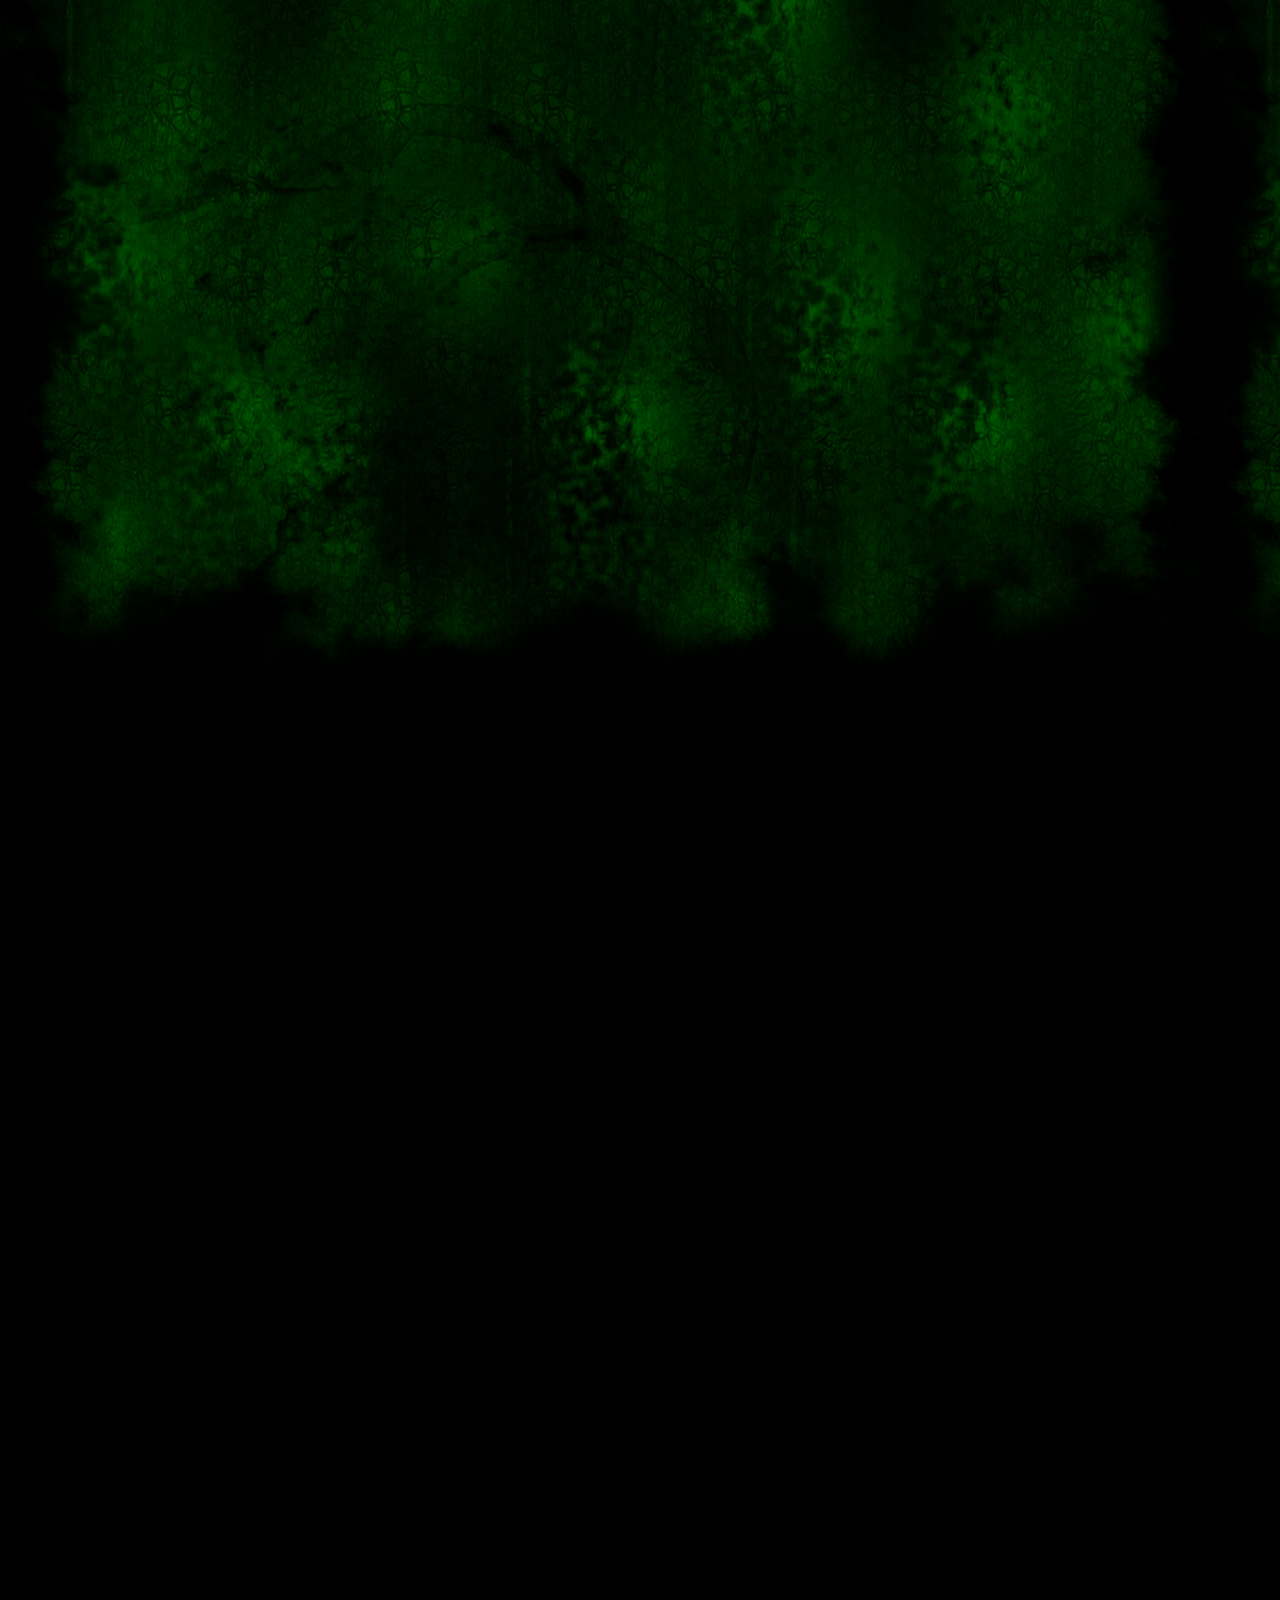
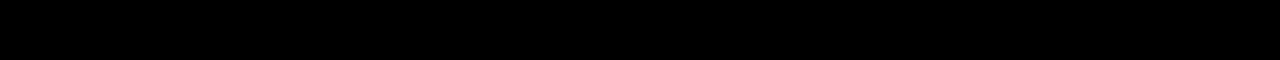
<file: index.html>
<!DOCTYPE html>

<html>
<head>
    <title>Tom Feeney | UI/UX Designer in the Bay Area</title>
    
    <!-- favicon here -->
    <link rel="shorcut icon" href="img/favIcon.ico">
    <!-- CSS here -->
    <link rel="stylesheet" href="css/styles.css" type="text/css">
</head>

<body>
    <!-- <div class="css-media">@media: </div> -->
    <div id="container">
    
    <div class="iguanaman fade-in one">
    <!-- Logo -->
        <div class="imgProfile">
          <div class="tom"><img src="img/logo_iguanaman.png"></div>
        </div>

        <nav class="social">
            <a href="http://twitter.com/tommyfeeney" class="nav twitter" target="_blank"> <span class="icon">Twitter</span> <span class="icon roll"></span> </a>
            <a href="http://www.facebook.com/stonestout" class="nav facebook" target="_blank"> <span class="icon">Facebook</span> <span class="icon roll"></span> </a>
            <a href="http://www.linkedin.com/in/tommyfeeney" class="nav linkedin" target="_blank"> <span class="icon">Linkedin</span> <span class="icon roll"></span> </a>
        </nav>
        
    </div>

    <a class="awards fade-in three" href="customerrors/404.html">Now with new &amp; improved 404 pages!</a>
    
    <div class="portfolio fade-in two">
        <!-- <img src="img/port_txt.png"> -->
        
        <article>
            <a href="portfolio/paypal.html">
                <header>
                    <div class="details">   
                        <h1>PayPal <span class="white-ish"><small>digital wallet</small></span></h1>
                            <p>UI/UX</p>
                    </div>
                </header>
                        <span class="bw-wrap"><img class="bw" alt="PayPal" src="img/portfolio/paypal_bw.png"></span>
                        <span class="clr-wrap"><img class="clr" alt="PayPal" src="img/portfolio/paypal.png"></span>
            </a>
        </article>

        <article>
            <a href="portfolio/xcommerce.html">
                <header>
                    <div class="details">   
                        <h1>X.com<span class="white-ish">merce</span></h1>
                            <p>UI/UX</p>
                    </div>
                </header>
                        <span class="bw-wrap"><img class="bw" alt="X.commerce" src="img/portfolio/xcommerce_bw.png"></span>
                        <span class="clr-wrap"><img class="clr" alt="X.commerce" src="img/portfolio/xcommerce.png"></span>
            </a>
        </article>

        <article>
            <a href="portfolio/avid.html">
                <header>
                    <div class="details">   
                        <h1>Avid</h1>
                            <p>UI Design</p>
                    </div>
                </header>
                        <span class="bw-wrap"><img class="bw" alt="Pinnacle" src="img/portfolio/avid_bw.png"></span>
                        <span class="clr-wrap"><img class="clr" alt="Pinnacle" src="img/portfolio/avid.png"></span>
            </a>
        </article>

        <article class="hidden-xs">
            <a href="portfolio/pinnacle.html">
                <header>
                    <div class="details">   
                        <h1>Pinnacle Systems</h1>
                            <p>Web Design</p>
                    </div>
                </header>
                        <span class="bw-wrap"><img class="bw" alt="Pinnacle" src="img/portfolio/pinnacle_bw.png"></span>
                        <span class="clr-wrap"><img class="clr" alt="Pinnacle" src="img/portfolio/pinnacle.png"></span>
            </a>
        </article>

        <article class="hidden-xs">
            <a href="portfolio/idt.html">
                <header>
                    <div class="details">   
                        <h1>IDT</h1>
                            <p>Web/Graphic Design</p>
                    </div>
                </header>
                        <span class="bw-wrap"><img class="bw" alt="IDT" src="img/portfolio/idt_bw.png"></span>
                        <span class="clr-wrap"><img class="clr" alt="IDT" src="img/portfolio/idt.png"></span>
            </a>
        </article>
        
    </div>
    
    <!-- Footer -->
    <div class="bio fade-in three">
        <article>
             <img src="img/logo_tom_port.png">
            <!-- <h2>Bio</h2> -->
                <p>Here you will find a few samples of my more recent projects. Rest assured that as time permits I'll post some of my older work in the coming days!</p>
                <!-- <p>Designing both large &amp; small websites from concept to completion requires a unique blend of experience &amp; creative thinking.</p> -->
            
        <nav class="social">
            <a href="bio/bio.html" class="nav-arrow plus" alt="More..." title="Learn more about me..."><span class="icon">bio</span><span class="icon roll"></span></a>
        </nav>
        <br />
        <small>More...</small>


        </article>
        <!-- Footer with copyright information -->
        <footer class="copyright">
            <p>&copy; 2014 Iguanaman.com &ndash; All rights reserved.<br>
                <article>
                    <img src="img/reptile_eye.png">
                </article>
        </footer>
    </div>
    <!-- END Footer -->
    
    </div> 
    
</body>
</html>
</file>
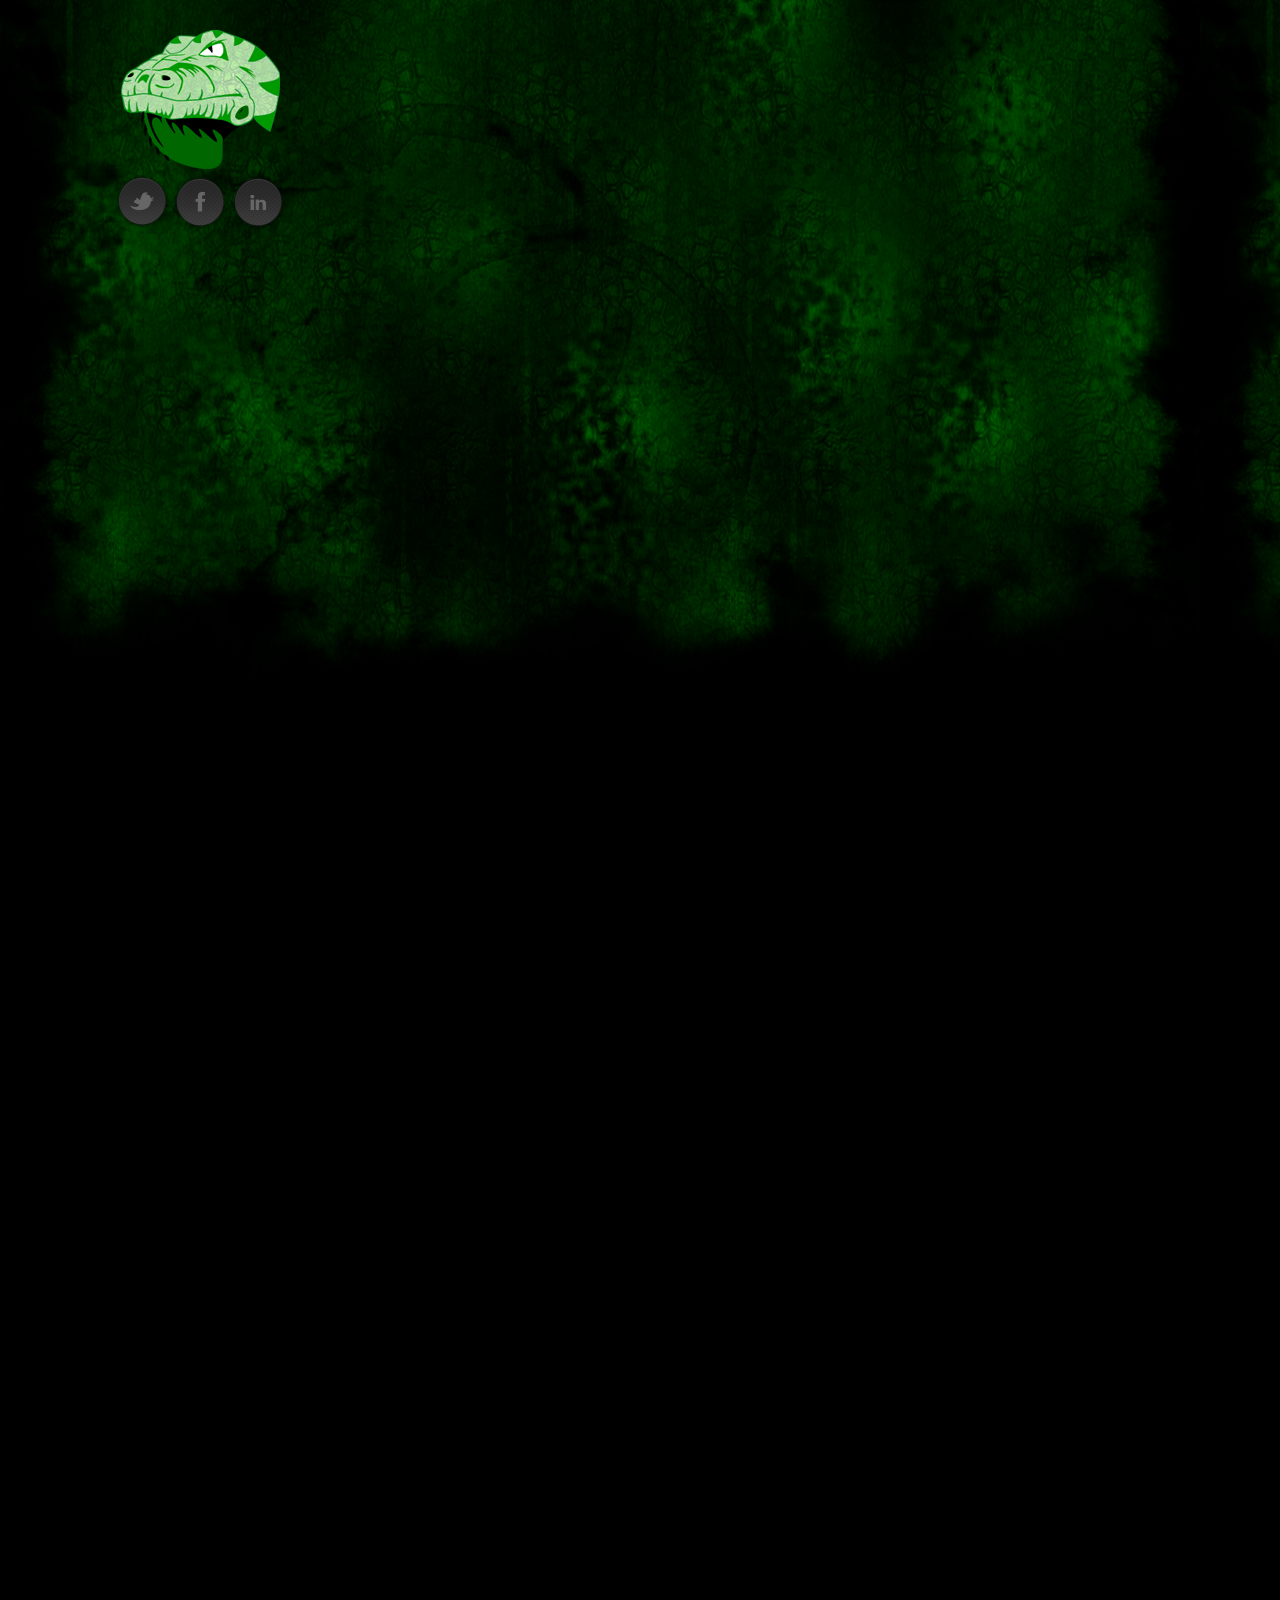
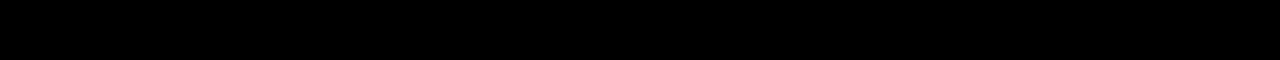
<file: dejaVu.html>
<!DOCTYPE html>

<html>
<head>
    <title>Tom Feeney | UI/UX Designer in the Bay Area</title>
    
    <!-- favicon here -->
    <link rel="shorcut icon" href="img/favIcon.ico">
    <!-- CSS here -->
    <link rel="stylesheet" href="css/styles.css" type="text/css">
</head>

<body>
    <!-- <div class="css-media">@media: </div> -->
    <div id="container">
    
    <div class="iguanaman">
    <!-- Logo -->
        <div class="imgProfile">
          <div class="tom"><img src="img/logo_iguanaman.png"></div>
        </div>

        <nav class="social">
            <a href="http://twitter.com/tommyfeeney" class="nav twitter" target="_blank" alt="Twitter" title="Follow me on Twitter"> <span class="icon">Twitter</span> <span class="icon roll"></span> </a>
            <a href="http://www.facebook.com/stonestout" class="nav facebook" target="_blank" alt="Facebook" title="Join me on Facebook"> <span class="icon">Facebook</span> <span class="icon roll"></span> </a>
            <a href="http://www.linkedin.com/in/tommyfeeney" class="nav linkedin" target="_blank" alt="LinkedIn" title="Network with me on LinkedIn"> <span class="icon">Linkedin</span> <span class="icon roll"></span> </a>
        </nav>
        
    </div>

    <a class="awards fade-in three" href="customerrors/404.html">Now with new &amp; improved 404 pages!</a>
    
    <div class="portfolio fade-in one">
        
        <article>
            <a href="portfolio/paypal.html">
                <header>
                    <div class="details">   
                        <h1>PayPal <span class="white-ish"><small>digital wallet</small></span></h1>
                            <p>UI/UX</p>
                    </div>
                </header>
                        <span class="bw-wrap"><img class="bw" alt="PayPal" src="img/portfolio/paypal_bw.png"></span>
                        <span class="clr-wrap"><img class="clr" alt="PayPal" src="img/portfolio/paypal.png"></span>
            </a>
        </article>

        <article>
            <a href="portfolio/xcommerce.html">
                <header>
                    <div class="details">   
                        <h1>X.com<span class="white-ish">merce</span></h1>
                            <p>UI/UX</p>
                    </div>
                </header>
                        <span class="bw-wrap"><img class="bw" alt="X.commerce" src="img/portfolio/xcommerce_bw.png"></span>
                        <span class="clr-wrap"><img class="clr" alt="X.commerce" src="img/portfolio/xcommerce.png"></span>
            </a>
        </article>

        <article>
            <a href="portfolio/avid.html">
                <header>
                    <div class="details">   
                        <h1>Avid</h1>
                            <p>UI Design</p>
                    </div>
                </header>
                        <span class="bw-wrap"><img class="bw" alt="Pinnacle" src="img/portfolio/avid_bw.png"></span>
                        <span class="clr-wrap"><img class="clr" alt="Pinnacle" src="img/portfolio/avid.png"></span>
            </a>
        </article>

        <article class="hidden-xs">
            <a href="portfolio/pinnacle.html">
                <header>
                    <div class="details">   
                        <h1>Pinnacle Systems</h1>
                            <p>Web Design</p>
                    </div>
                </header>
                        <span class="bw-wrap"><img class="bw" alt="Pinnacle" src="img/portfolio/pinnacle_bw.png"></span>
                        <span class="clr-wrap"><img class="clr" alt="Pinnacle" src="img/portfolio/pinnacle.png"></span>
            </a>
        </article>

        <article class="hidden-xs">
            <a href="portfolio/idt.html">
                <header>
                    <div class="details">   
                        <h1>IDT</h1>
                            <p>Web/Graphic Design</p>
                    </div>
                </header>
                        <span class="bw-wrap"><img class="bw" alt="IDT" src="img/portfolio/idt_bw.png"></span>
                        <span class="clr-wrap"><img class="clr" alt="IDT" src="img/portfolio/idt.png"></span>
            </a>
        </article>
        
    </div>
    
    <!-- Footer -->
    <div class="bio fade-in three">
        <article>
             <img src="img/logo_tom_port.png">
            <!-- <h2>Bio</h2> -->
                <p>Here you will find a few samples of my more recent projects. Rest assured that as time permits I'll post some of my older work in the coming days!</p>
                <!-- <p>Designing both large &amp; small websites from concept to completion requires a unique blend of experience &amp; creative thinking.</p> -->
            
        <nav class="social">
            <a href="bio/bio.html" class="nav-arrow plus" alt="More..." title="Learn more about me..."><span class="icon">bio</span><span class="icon roll"></span></a>
        </nav>
        <br />
        <small>More...</small>


        </article>
        <!-- Footer with copyright information -->
        <footer class="copyright">
            <p>&copy; 2014 Iguanaman.com &ndash; All rights reserved.<br>
                <article>
                    <img src="img/reptile_eye.png">
                </article>
        </footer>
    </div>
    <!-- END Footer -->
    
    </div> 
    
</body>
</html>
</file>
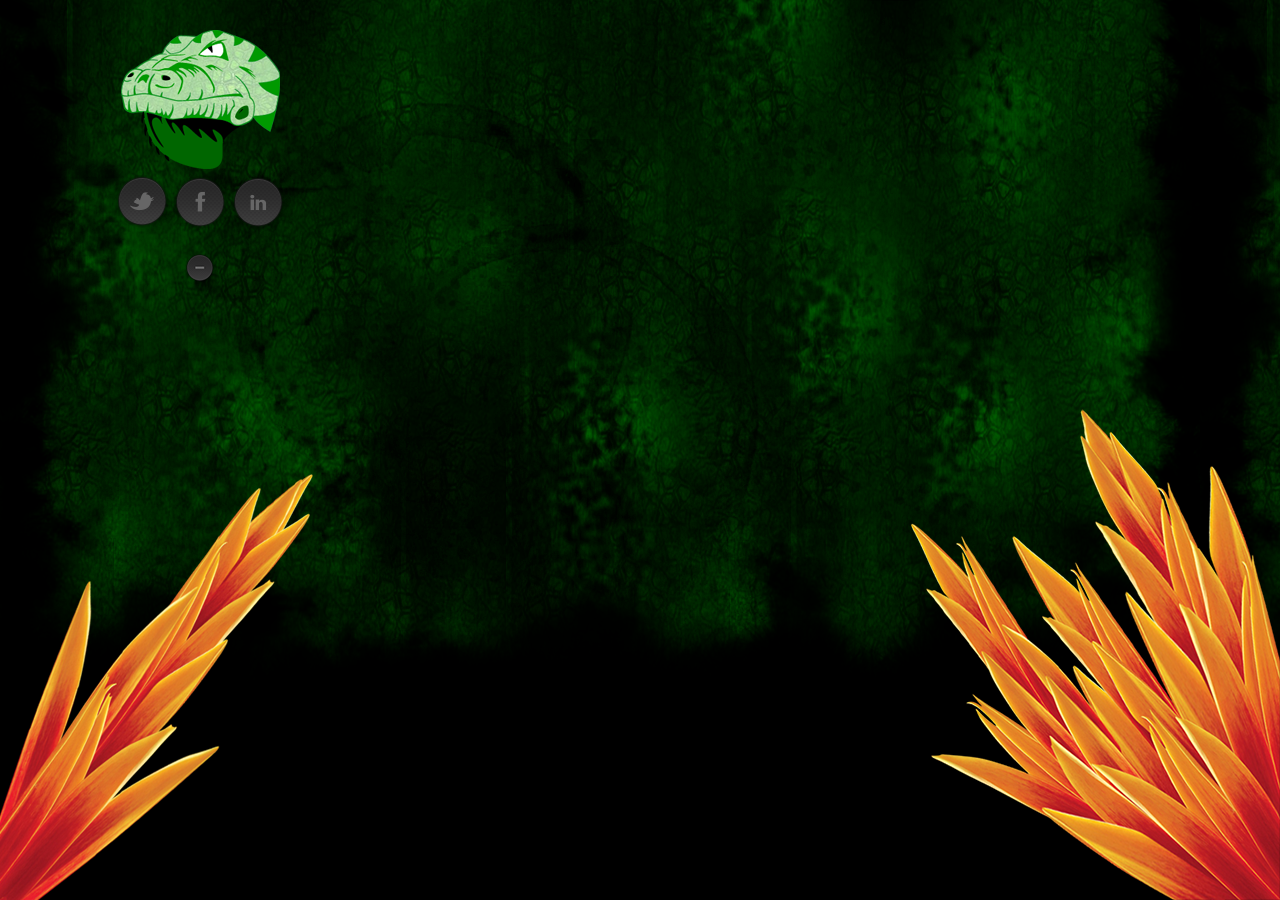
<file: bio/bio.html>
<!DOCTYPE html>

<html>
<head>
    <title>Tom Feeney | UI/UX Designer in the Bay Area</title>
    
    <!-- favicon here -->
    <link rel="shorcut icon" href="../img/favIcon.ico">
    <!-- CSS here -->
    <link rel="stylesheet" href="../css/styles.css" type="text/css">
    
    <style>
        body {
            background-image: url(../img/bg_iguanaman.png);
            background-repeat: repeat-x;
            background-position: top left;
            }
        @media only screen and (min-width: 1024px) {
            body {
                background-image: url(../img/flowers_001.png), url(../img/flowers_003.png), url(../img/bg_iguanaman.png);
                background-repeat: no-repeat, no-repeat, repeat-x;
                background-position: left bottom, right bottom, top left;
                }
        }
    </style>

</head>

<body>
    <!-- <div class="css-media">@media: </div> -->
    <div id="container">
    
    <div class="iguanaman">
    <!-- Logo -->
        <div class="imgProfile">
          <div class="tom"><img src="../img/logo_iguanaman.png"></div>
        </div>

        <nav class="social">
            <a href="http://twitter.com/tommyfeeney" class="nav twitter" target="_blank" alt="Twitter" title="Follow me on Twitter"> <span class="icon">Twitter</span> <span class="icon roll"></span> </a>
            <a href="http://www.facebook.com/stonestout" class="nav facebook" target="_blank" alt="Facebook" title="Join me on Facebook"> <span class="icon">Facebook</span> <span class="icon roll"></span> </a>
            <a href="http://www.linkedin.com/in/tommyfeeney" class="nav linkedin" target="_blank" alt="LinkedIn" title="Network with me on LinkedIn"> <span class="icon">Linkedin</span> <span class="icon roll"></span> </a>
        </nav>

        <p>&nbsp;</p>

        <nav class="social">
            <a href="../dejaVu.html" class="nav-arrow minus" title="Home"> <span class="icon">Twitter</span> <span class="icon roll"></span> </a>
        </nav>  
    </div>
    
    <div class="me fade-in one">
        <h1>Tom Feeney <span class="white-ish"><small>UI/UX Designer</small></span></h2>
         <p>Designing both large &amp; small websites from concept to completion requires a unique blend of experience &amp; creative thinking. I've been lucky to work with some of the top companies here in the Bay Area. Avid, PayPal &amp; Yahoo just to name a few. I find comfort in combining compelling design with intuitive navigation.</p>
         <p>When it comes to starting new projects I approach each one with an eye on the future. The web is constantly evolving as well as design so it stands to reason websites need to evolve as well.</p>
                <h2>Greatest Accomplishment</h2>
                <h3>My family!</h3>
                <p>Without them all the hard work, the blood, sweat &amp; tears wouldn't mean anything.</p>

                <h2>Skill Set</h2>
                    <h3>Design</h3>
                        <ul>
                            <li>Photoshop</li>
                            <li>Illustrator</li>
                            <li>Flash</li>
                            <li>Omnigraffle</li>
                        </ul>
                    
                    <h3>Development</h3>
                        <ul>
                            <li>HTML 5</li>
                            <li>CSS 3</li>
                            <li>Less CSS</li>
                            <li>Bootstrap</li>
                            <li>Node js - Angularjs</li>
                            <li>Javascript</li>
                        </ul>
                    
                    <h3>Web Analytics</h3>
                        <ul>
                            <li>Adobe Web Trends</li>
                            <li>Omniture</li>
                        </ul>
                    
                    <h3>Quilty Pleasures</h3>
                        <ul>
                            <li>Big Trouble In Little China</li>
                            <li>La Aurora &ndash; Maduro</li>
                            <li>Macallan 12yr</li>
                        </ul>
                </section>
                    <p>&nbsp;</p>
                   <a href="..//files/TomFeeney.pdf" target="_blank" class="button"><span>Resume <smal>PDF version</span></a>
        
    </div>
    
    <!-- Footer -->
    <div class="bio fade-in three">
        <article>
            <img src="../img/logo_tom.png">
            <!-- <h2>Bio</h2> -->
            <div class="push-left">
                <p>Tom Feeney<br />
                San Jose, CA<br />
                Email: <a href="mailto:tommyfeeney@yahoo.com">TommyFeeney@yahoo.com </a></p>

            <blockquote class="reptile"><span>When some wild-eyed, eight-foot-tall maniac grabs your neck, taps the back of your favorite head up against the barroom wall, and he looks you crooked in the eye and he asks you if ya paid your dues, you just stare that big sucker right back in the eye, and you remember what ol' Jack Burton always says at a time like that: "Have ya paid your dues, Jack?" "Yessir, the check is in the mail."</span></blockquote>
            <span class="pull-right">&ndash; Jack Burton</span>
            <!-- <blockquote class="reptile"><span>Karate? The Dane Cook of martial arts? No, ISIS agents use Krav Maga.</span></blockquote>
            <span>&ndash; Sterling Archer</span> -->

            
        </article>
        <!-- Footer with copyright information -->
        <footer class="copyright">
            <p>&copy; 2014 Iguanaman.com &ndash; All rights reserved.<br>
                <article>
                    <img src="../img/reptile_eye.png">
                </article>
        </footer>
    </div>
    <!-- END Footer -->
    
    </div> 
    
</body>
</html>
</file>
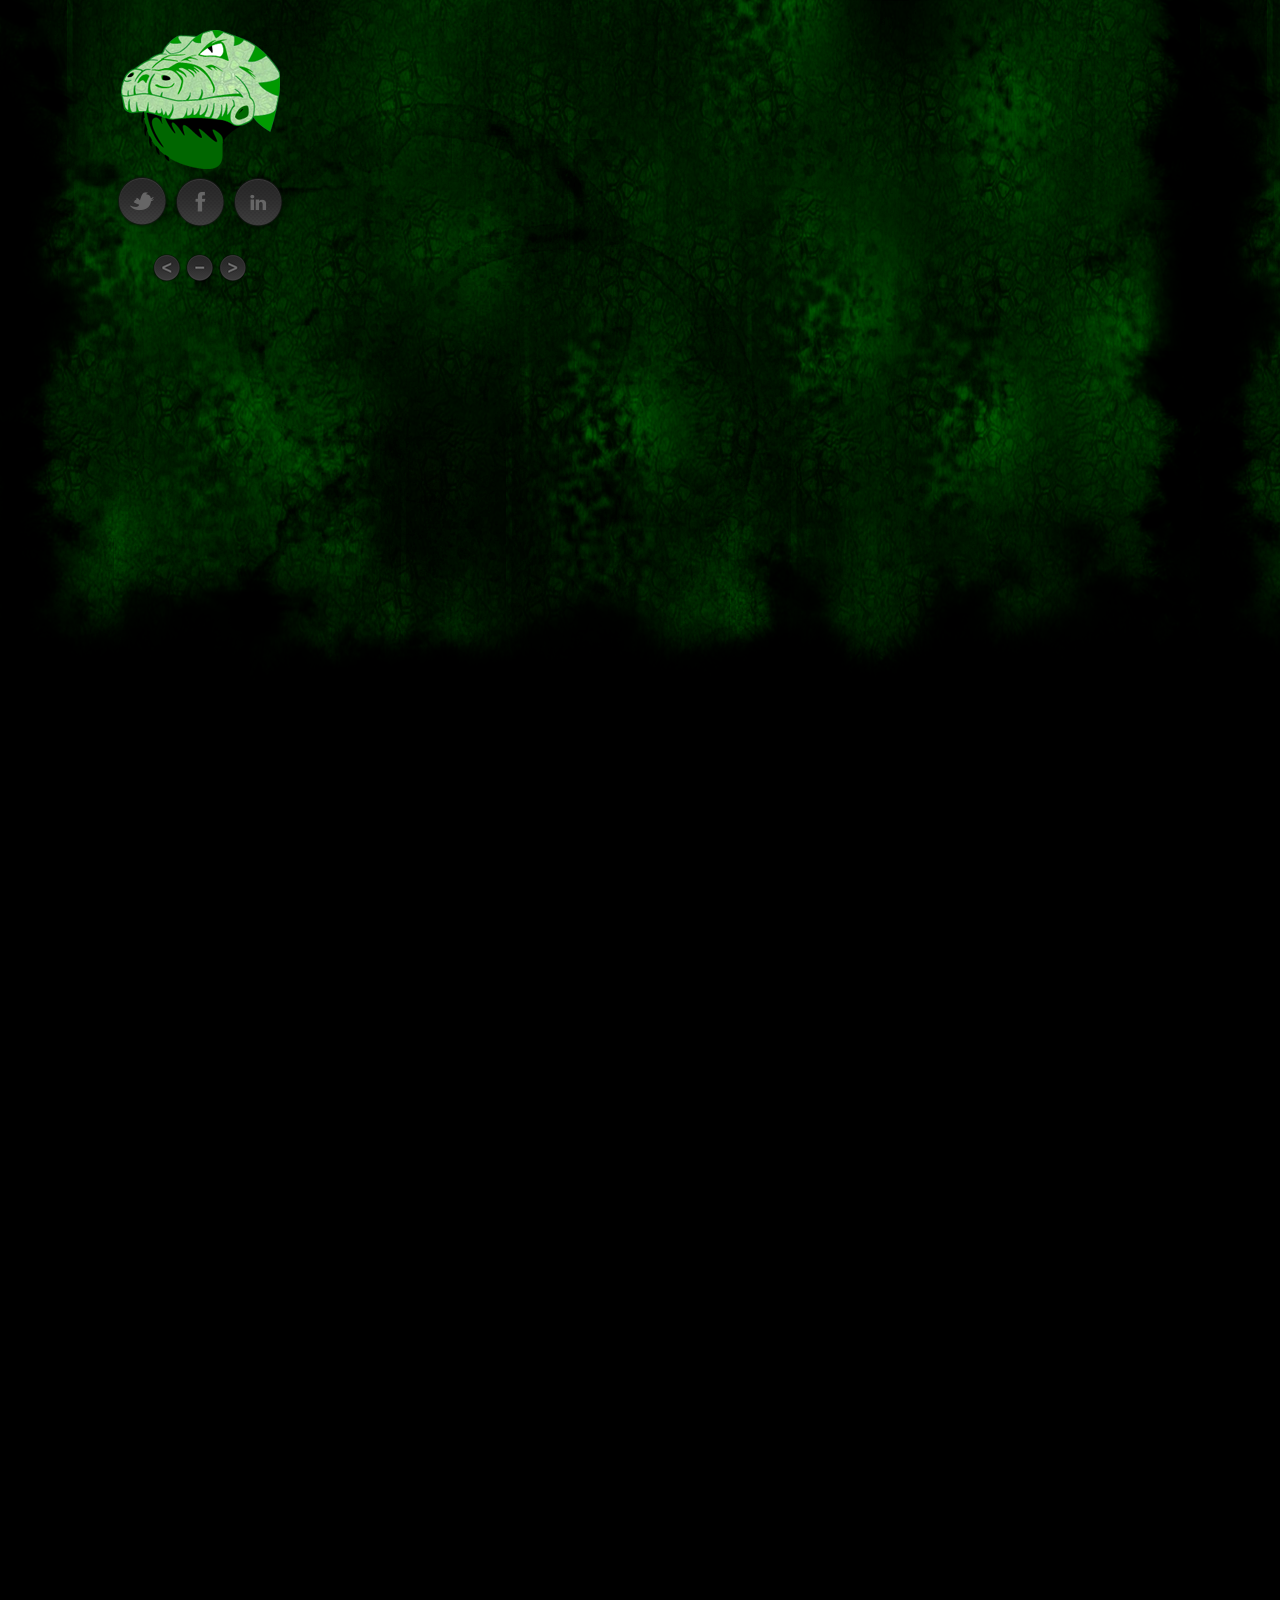
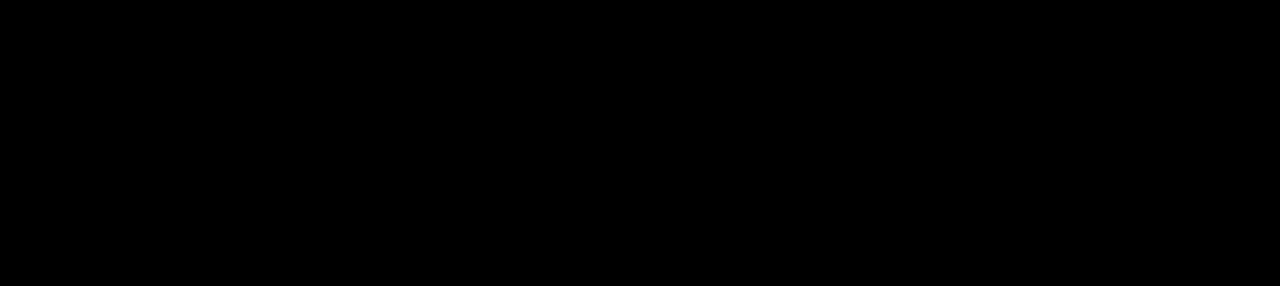
<file: portfolio/avid.html>
<!DOCTYPE html>

<html>
<head>
    <title>Tom Feeney | UI/UX Designer in the Bay Area</title>
    
    <!-- favicon here -->
    <link rel="shorcut icon" href="../img/favIcon.ico">
    <!-- CSS here -->
    <link rel="stylesheet" href="../css/styles.css" type="text/css">
</head>

<body>
    <!-- <div class="css-media">@media: </div> -->
    <div id="container">
    
    <div class="iguanaman">
    <!-- Logo -->
        <div class="imgProfile">
          <div class="tom"><img src="../img/logo_iguanaman.png"></div>
        </div>

        <nav class="social">
            <a href="http://twitter.com/tommyfeeney" class="nav twitter" target="_blank" alt="Twitter" title="Follow me on Twitter"> <span class="icon">Twitter</span> <span class="icon roll"></span> </a>
            <a href="http://www.facebook.com/stonestout" class="nav facebook" target="_blank" alt="Facebook" title="Join me on Facebook"> <span class="icon">Facebook</span> <span class="icon roll"></span> </a>
            <a href="http://www.linkedin.com/in/tommyfeeney" class="nav linkedin" target="_blank" alt="LinkedIn" title="Network with me on LinkedIn"> <span class="icon">Linkedin</span> <span class="icon roll"></span> </a>
        </nav> 

        <p>&nbsp;</p>

        <nav class="social">
            <a href="xcommerce.html" class="nav-arrow arrow_left"> <span class="icon">Prev</span> <span class="icon roll"></span> </a>
                <a href="../dejaVu.html" class="nav-arrow minus"> <span class="icon">Twitter</span> <span class="icon roll"></span> </a>
            <a href="pinnacle.html" class="nav-arrow arrow_right"> <span class="icon">Next</span> <span class="icon roll"></span> </a>
        </nav>
    </div>
    
    <div class="showroom fade-in one">
        <h1>Avid</h1>
        
        <div class="gallery">
            <p><img title="IDT_1" src="../img/portfolio/avid_001.png" alt=""></p>
            <p><img title="IDT_2" src="../img/portfolio/avid_002.png" alt=""></p>
            <p><img title="IDT_1" src="../img/portfolio/avid_003.png" alt=""></p>
        </div>

        <nav class="social hidden-lg">
            <a href="xcommerce.html" class="nav-arrow arrow_left"> <span class="icon">Prev</span> <span class="icon roll"></span> </a>
                <a href="../dejaVu.html" class="nav-arrow minus"> <span class="icon">Twitter</span> <span class="icon roll"></span> </a>
            <a href="pinnacle.html" class="nav-arrow arrow_right"> <span class="icon">Next</span> <span class="icon roll"></span> </a>
        </nav>
        
    </div>
    
    <!-- Footer -->
    <div class="info fade-in tw0">
        <header>
                <h1>Avid</h1>
                <h2>UI Design</h2>
            </header>
            <section class="portfolio-description">
                <p>After Pinnacle merged with Avid I got the oppurtunity to help create a whole new site for Avid and ...</p>

                <h2>Tools of the trade</h2>
                    <h3>Header</h3>
                        <ul>   
                            <li>Dreamweaver</li>
                            <li>Flash</li>
                            <li>Illustrator</li>
                            <li>Photoshop</li>
                        </ul>
                    
                    
                </section>
                    <p>&nbsp;</p>
                   <a href="http://www.avid.com/" target="_blank" class="button"><span>View Website</span></a>
        <!-- Footer with copyright information -->
        <footer class="copyright">
            <p>&copy; 2014 Iguanaman.com &ndash; All rights reserved.<br>
                <article>
                    <img src="../img/reptile_eye.png">
                </article>
        </footer>
    </div>
    <!-- END Footer -->
    
    </div> 
    
</body>
</html>
</file>
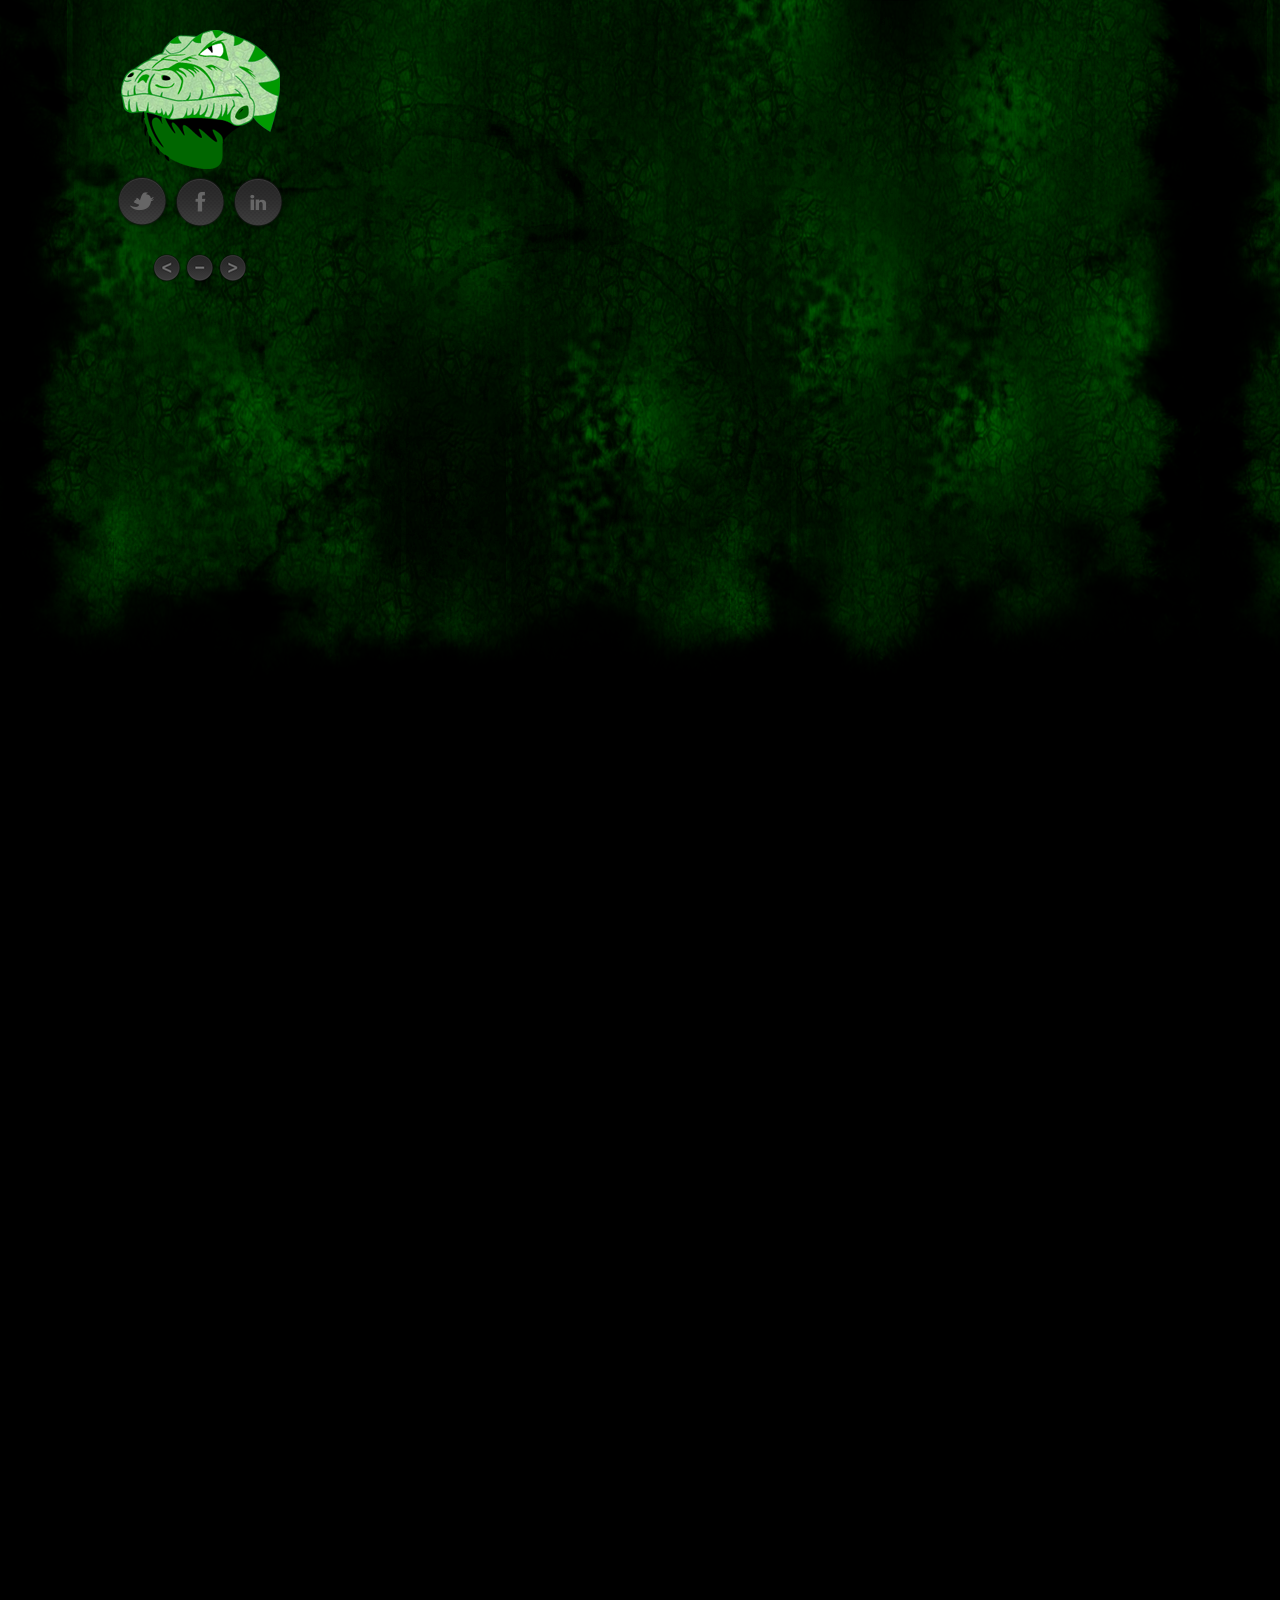
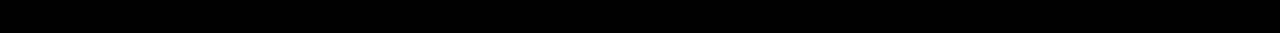
<file: portfolio/idt.html>
<!DOCTYPE html>

<html>
<head>
    <title>Tom Feeney | UI/UX Designer in the Bay Area</title>
    
    <!-- favicon here -->
    <link rel="shorcut icon" href="../img/favIcon.ico">
    <!-- CSS here -->
    <link rel="stylesheet" href="../css/styles.css" type="text/css">
</head>

<body>
    <!-- <div class="css-media">@media: </div> -->
    <div id="container">
    
    <div class="iguanaman">
    <!-- Logo -->
        <div class="imgProfile">
          <div class="tom"><img src="../img/logo_iguanaman.png"></div>
        </div>

        <nav class="social">
            <a href="http://twitter.com/tommyfeeney" class="nav twitter" target="_blank" alt="Twitter" title="Follow me on Twitter"> <span class="icon">Twitter</span> <span class="icon roll"></span> </a>
            <a href="http://www.facebook.com/stonestout" class="nav facebook" target="_blank" alt="Facebook" title="Join me on Facebook"> <span class="icon">Facebook</span> <span class="icon roll"></span> </a>
            <a href="http://www.linkedin.com/in/tommyfeeney" class="nav linkedin" target="_blank" alt="LinkedIn" title="Network with me on LinkedIn"> <span class="icon">Linkedin</span> <span class="icon roll"></span> </a>
        </nav>

        <p>&nbsp;</p>

        <nav class="social">
            <a href="pinnacle.html" class="nav-arrow arrow_left"> <span class="icon">Prev</span> <span class="icon roll"></span> </a>
                <a href="../dejaVu.html" class="nav-arrow minus"> <span class="icon">Twitter</span> <span class="icon roll"></span> </a>
            <a href="paypal.html" class="nav-arrow arrow_right"> <span class="icon">Next</span> <span class="icon roll"></span> </a>
        </nav>
    </div>
    
    <div class="showroom fade-in one">
        <h1>Integrated Device Technologies</h1>
        
        <div class="gallery">
            <p><img title="IDT_1" src="../img/portfolio/idt_001.png" alt=""></p>
            <p><img title="IDT_2" src="../img/portfolio/idt_003.png" alt=""></p>
            <p><img title="IDT_1" src="../img/portfolio/idt_001.png" alt=""></p>
            <p><img title="IDT_2" src="../img/portfolio/idt_003.png" alt=""></p>
        </div>

        <nav class="social hidden-lg">
            <a href="pinnacle.html" class="nav-arrow arrow_left"> <span class="icon">Prev</span> <span class="icon roll"></span> </a>
                <a href="../dejaVu.html" class="nav-arrow minus"> <span class="icon">Twitter</span> <span class="icon roll"></span> </a>
            <a href="paypal.html" class="nav-arrow arrow_right"> <span class="icon">Next</span> <span class="icon roll"></span> </a>
        </nav>
        
    </div>
    
    <!-- Footer -->
    <div class="info fade-in tw0">
        <header>
                <h1>IDT</h1>
                <h2>Web/Graphic Design</h2>
            </header>
            <section class="portfolio-description">
                <p>One of earliest jobs in the industry. I worked at IDT for almost 5yrs. My main focus was creating new marketing graphics for IDT's customer facing site. I also created new web pages. etc etc.</p>

                <h2>Tools of the trade</h2>
                    <h3>Header</h3>
                        <ul>   
                            <li>Dreamweaver</li>
                            <li>Flash</li>
                            <li>Illustrator</li>
                            <li>Photoshop</li>
                        </ul>
                    
                    
                </section>
                    <p>&nbsp;</p>
                   <a href="http://www.idt.com/" target="_blank" class="button"><span>View Website</span></a>
        <!-- Footer with copyright information -->
        <footer class="copyright">
            <p>&copy; 2014 Iguanaman.com &ndash; All rights reserved.<br>
                <article>
                    <img src="../img/reptile_eye.png">
                </article>
        </footer>
    </div>
    <!-- END Footer -->
    
    </div> 
    
</body>
</html>
</file>
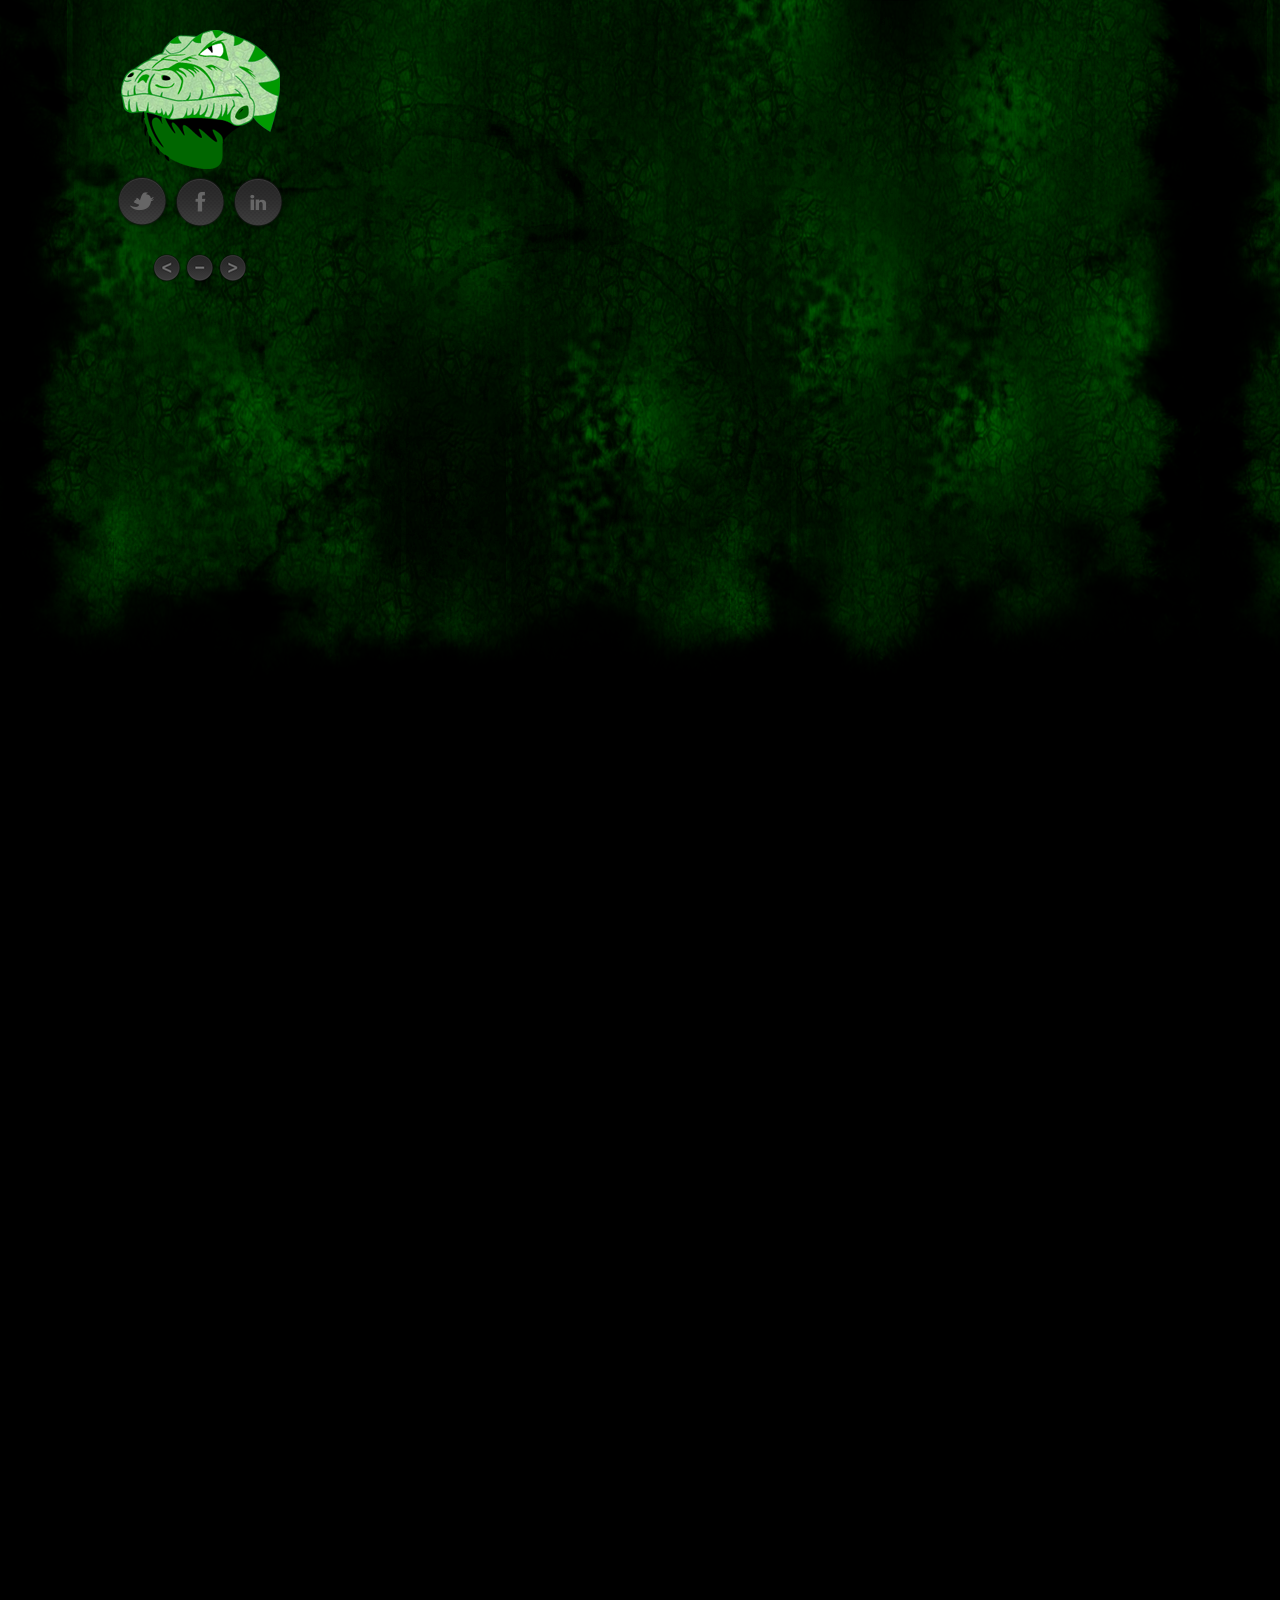
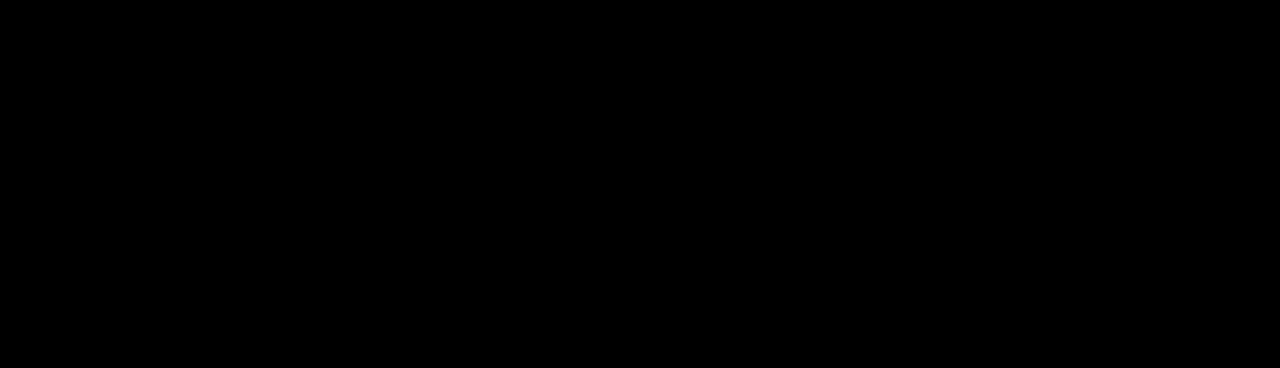
<file: portfolio/paypal.html>
<!DOCTYPE html>

<html>
<head>
    <title>Tom Feeney | UI/UX Designer in the Bay Area</title>
    
    <!-- favicon here -->
    <link rel="shorcut icon" href="../img/favIcon.ico">
    <!-- CSS here -->
    <link rel="stylesheet" href="../css/styles.css" type="text/css">

</head>

<body>
    <!-- <div class="css-media">@media: </div> -->
    <div id="container">
    
    <div class="iguanaman">
    <!-- Logo -->
        <div class="imgProfile">
          <div class="tom"><img src="../img/logo_iguanaman.png"></div>
        </div>

        <nav class="social">
            <a href="http://twitter.com/tommyfeeney" class="nav twitter" target="_blank" alt="Twitter" title="Follow me on Twitter"> <span class="icon">Twitter</span> <span class="icon roll"></span> </a>
            <a href="http://www.facebook.com/stonestout" class="nav facebook" target="_blank" alt="Facebook" title="Join me on Facebook"> <span class="icon">Facebook</span> <span class="icon roll"></span> </a>
            <a href="http://www.linkedin.com/in/tommyfeeney" class="nav linkedin" target="_blank" alt="LinkedIn" title="Network with me on LinkedIn"> <span class="icon">Linkedin</span> <span class="icon roll"></span> </a>
        </nav> 

        <p>&nbsp;</p>

        <nav class="social">
            <a href="idt.html" class="nav-arrow arrow_left"> <span class="icon">Prev</span> <span class="icon roll"></span> </a>
                <a href="../dejaVu.html" class="nav-arrow minus"> <span class="icon">Twitter</span> <span class="icon roll"></span> </a>
            <a href="xcommerce.html" class="nav-arrow arrow_right"> <span class="icon">Next</span> <span class="icon roll"></span> </a>
        </nav>
    </div>
    
    <div class="showroom fade-in one">
        <h1>PayPal <span class="white-ish"><small>Wallet</small></span></h1>
        
        <div class="gallery">
            <p><img title="Xcommerce screenshot 1" src="../img/portfolio/paypal_wallet_001.png" alt="Xcommerce"></p>
            <p><img title="Xcommerce screenshot 2" src="../img/portfolio/paypal_wallet_002.png" alt="Xcommerce"></p>
            <p><img title="Xcommerce screenshot 3" src="../img/portfolio/paypal_wallet_003.png" alt="Xcommerce"></p>
        </div>

            <nav class="social hidden-lg">
                <a href="idt.html" class="nav-arrow arrow_left"> <span class="icon">Prev</span> <span class="icon roll"></span> </a>
                    <a href="../dejaVu.html" class="nav-arrow minus"> <span class="icon">Twitter</span> <span class="icon roll"></span> </a>
                <a href="xcommerce.html" class="nav-arrow arrow_right"> <span class="icon">Next</span> <span class="icon roll"></span> </a>
            </nav>
        
    </div>
    
    <!-- Footer -->
    <div class="info fade-in tw0">
        <header>
            <h1>X.com<span class="white-ish">merce</span></h1>
                <h2>UI/UX</h2>
        </header>
            <section class="portfolio-description">
                <p>PayPal's digital wallet provids customers &amp; merchants with a secure &amp; easy method for viewing receipt information virtually anyways using thier mobile device or in the comfort of thier homes using they're laptops. After making a purchase (using their PayPal account) an email confirmation is sent with a link to the receipt that can be viewed at anytime.</p>
                <p>PayPal's digial wallet project provided a unique opportunity to grow and lead a small team of developers. With new opportunities also come new challenges. Learning Node.js a short developement cycle isn't as fun as one might think. At the end of the day I'm proud of the work we accomplished. We we're able to cut over a thousand lines of code from the previous version while at the same time increasing functionality and providing our customers with more detailed information.</p>
                <p>&nbsp;</p>

                <h2>Tools of the trade</h2>
                        <ul>   
                            <li>Nodejs</li>
                            <li>Backbone.js</li>
                            <li>HTML5</li>
                            <li>CSS3</li>
                        </ul>

            </section>
                    <p>&nbsp;</p>
                    <a href="#" target="_blank" class="button"><span>Secure Site Sorry</span></a>

        <!-- Footer with copyright information -->
        <footer class="copyright">
            <p>&copy; 2014 Iguanaman.com &ndash; All rights reserved.<br>
                <article>
                    <img src="../img/reptile_eye.png">
                </article>
        </footer>
    </div>
    <!-- END Footer -->
    
    </div>


</body>
</html>
</file>
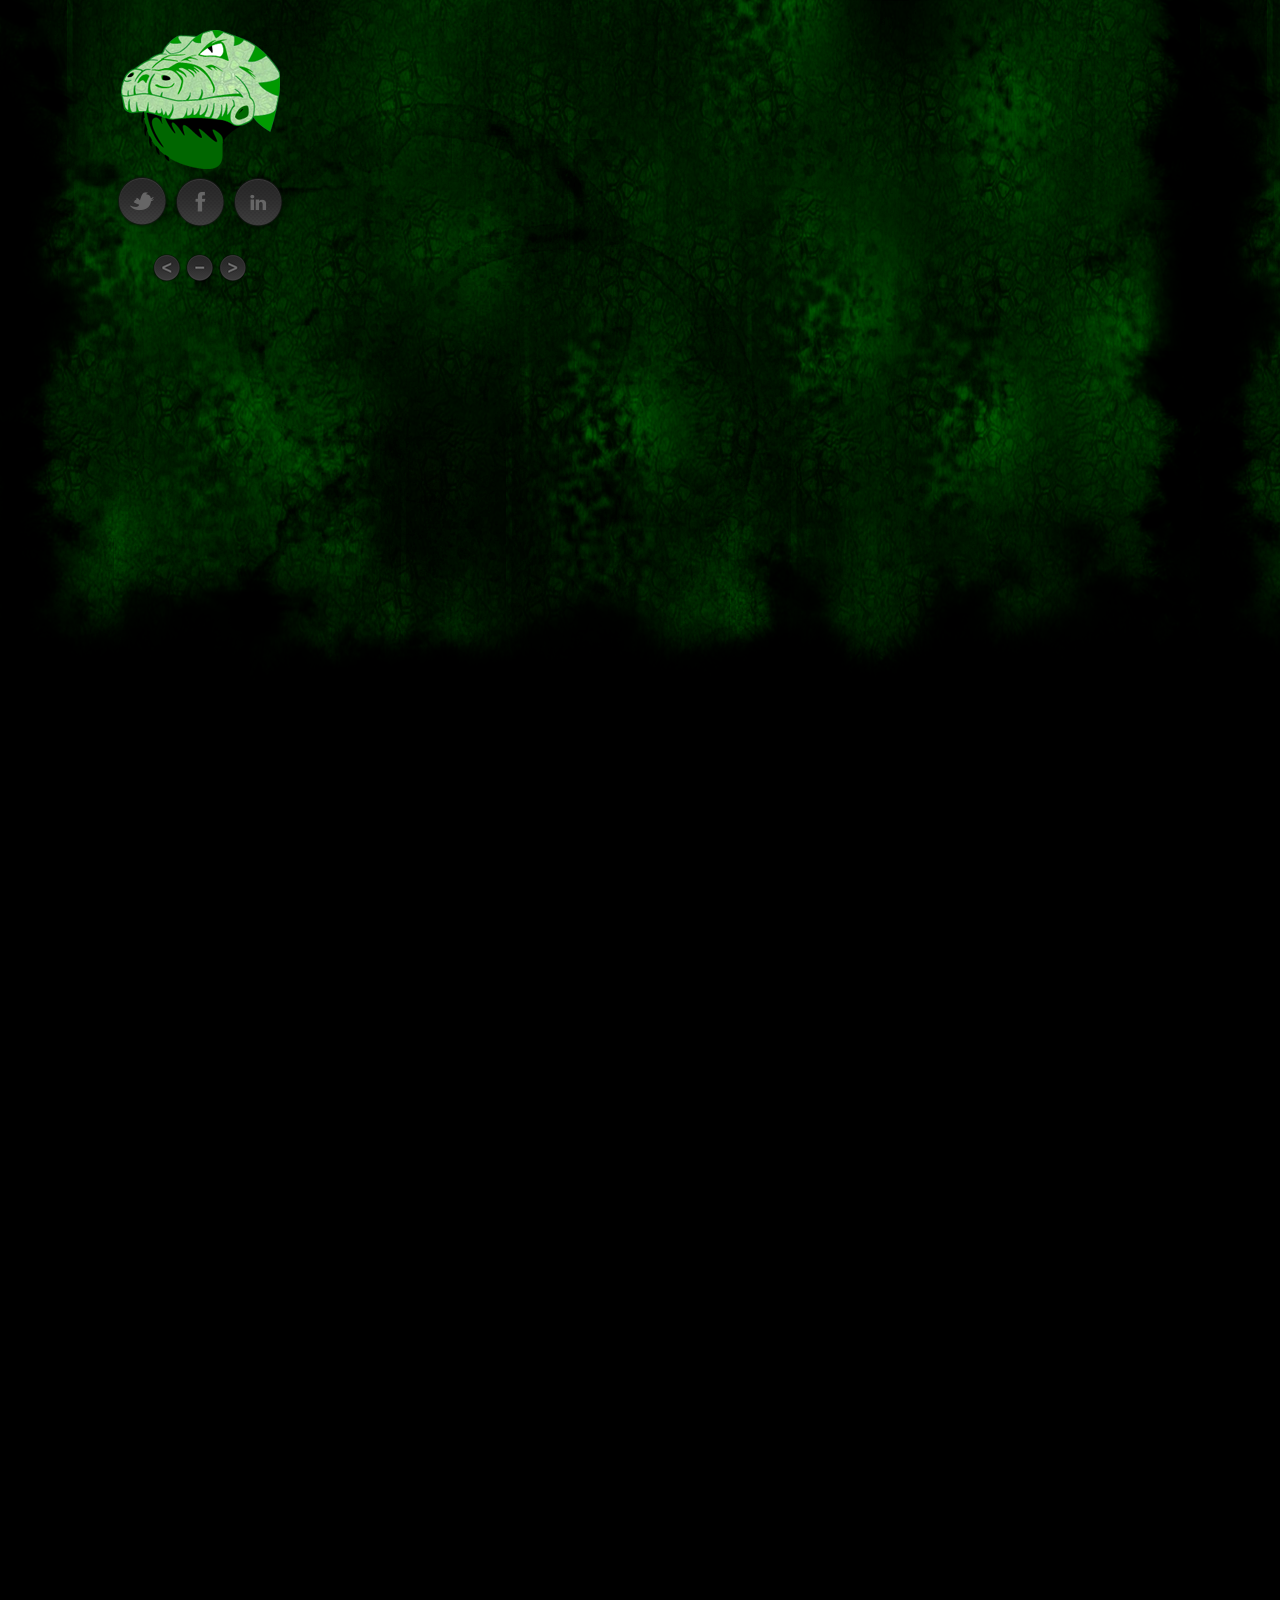
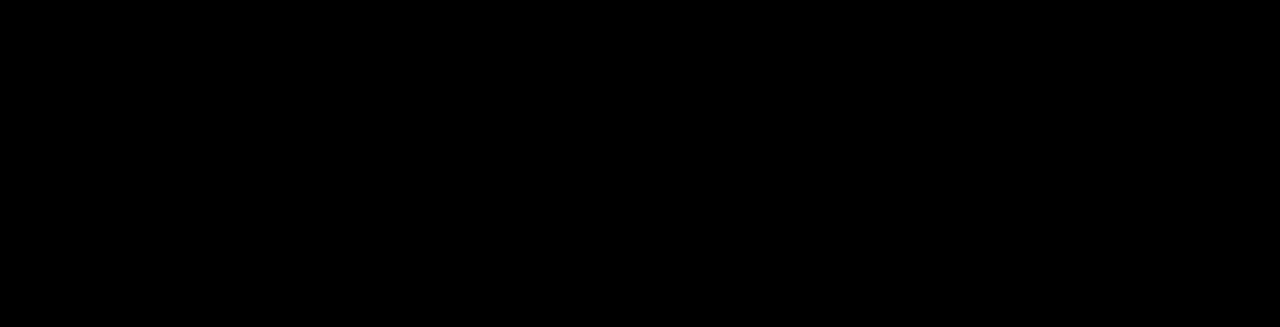
<file: portfolio/pinnacle.html>
<!DOCTYPE html>

<html>
<head>
    <title>Tom Feeney | UI/UX Designer in the Bay Area</title>
    
    <!-- favicon here -->
    <link rel="shorcut icon" href="../img/favIcon.ico">
    <!-- CSS here -->
    <link rel="stylesheet" href="../css/styles.css" type="text/css">
</head>

<body>
    <!-- <div class="css-media">@media: </div> -->
    <div id="container">
    
    <div class="iguanaman">
    <!-- Logo -->
        <div class="imgProfile">
          <div class="tom"><img src="../img/logo_iguanaman.png"></div>
        </div>

        <nav class="social">
            <a href="http://twitter.com/tommyfeeney" class="nav twitter" target="_blank" alt="Twitter" title="Follow me on Twitter"> <span class="icon">Twitter</span> <span class="icon roll"></span> </a>
            <a href="http://www.facebook.com/stonestout" class="nav facebook" target="_blank" alt="Facebook" title="Join me on Facebook"> <span class="icon">Facebook</span> <span class="icon roll"></span> </a>
            <a href="http://www.linkedin.com/in/tommyfeeney" class="nav linkedin" target="_blank" alt="LinkedIn" title="Network with me on LinkedIn"> <span class="icon">Linkedin</span> <span class="icon roll"></span> </a>
        </nav>

        <p>&nbsp;</p>

        <nav class="social">
            <a href="avid.html" class="nav-arrow arrow_left"> <span class="icon">Prev</span> <span class="icon roll"></span> </a>
                <a href="../dejaVu.html" class="nav-arrow minus"> <span class="icon">Twitter</span> <span class="icon roll"></span> </a>
            <a href="idt.html" class="nav-arrow arrow_right"> <span class="icon">Next</span> <span class="icon roll"></span> </a>
        </nav>
    </div>
    
    <div class="showroom fade-in one">
        <h1>Pinnacle Systems</h1>
        
        <div class="gallery">

            <p><iframe class="youtube-player" width="610" height="343" src="http://www.youtube.com/embed/YYDfxOuxVog" frameborder="0" allowfullscreen></iframe></p>

            <p><img title="Pinnacle" src="../img/portfolio/pinnacle_001.png" alt=""></p>
            <p><img title="Pinnacle" src="../img/portfolio/pinnacle_002.png" alt=""></p>
        </div>

        <nav class="social hidden-lg">
            <a href="avid.html" class="nav-arrow arrow_left"> <span class="icon">Prev</span> <span class="icon roll"></span> </a>
                <a href="../dejaVu.html" class="nav-arrow minus"> <span class="icon">Twitter</span> <span class="icon roll"></span> </a>
            <a href="idt.html" class="nav-arrow arrow_right"> <span class="icon">Next</span> <span class="icon roll"></span> </a>
        </nav>
        
    </div>
    
    <!-- Footer -->
    <div class="info fade-in tw0">
        <header>
                <h1>Pinnacle</h1>
                <h2>Web Design</h2>
            </header>
            <section class="portfolio-description">
                <p>One of the funiest jobs I've worked at todate. With so many different products... </p>

                <h2>Tools of the trade</h2>
                    <h3>Header</h3>
                        <ul>   
                            <li>Dreamweaver</li>
                            <li>Flash</li>
                            <li>Illustrator</li>
                            <li>Photoshop</li>
                        </ul>
                    
                    
                </section>
                    <p>&nbsp;</p>
                   <a href="http://www.pinnaclesys.com/" target="_blank" class="button"><span>View Website</span></a>
        <!-- Footer with copyright information -->
        <footer class="copyright">
            <p>&copy; 2014 Iguanaman.com &ndash; All rights reserved.<br>
                <article>
                    <img src="../img/reptile_eye.png">
                </article>
        </footer>
    </div>
    <!-- END Footer -->
    
    </div> 
    
</body>
</html>
</file>
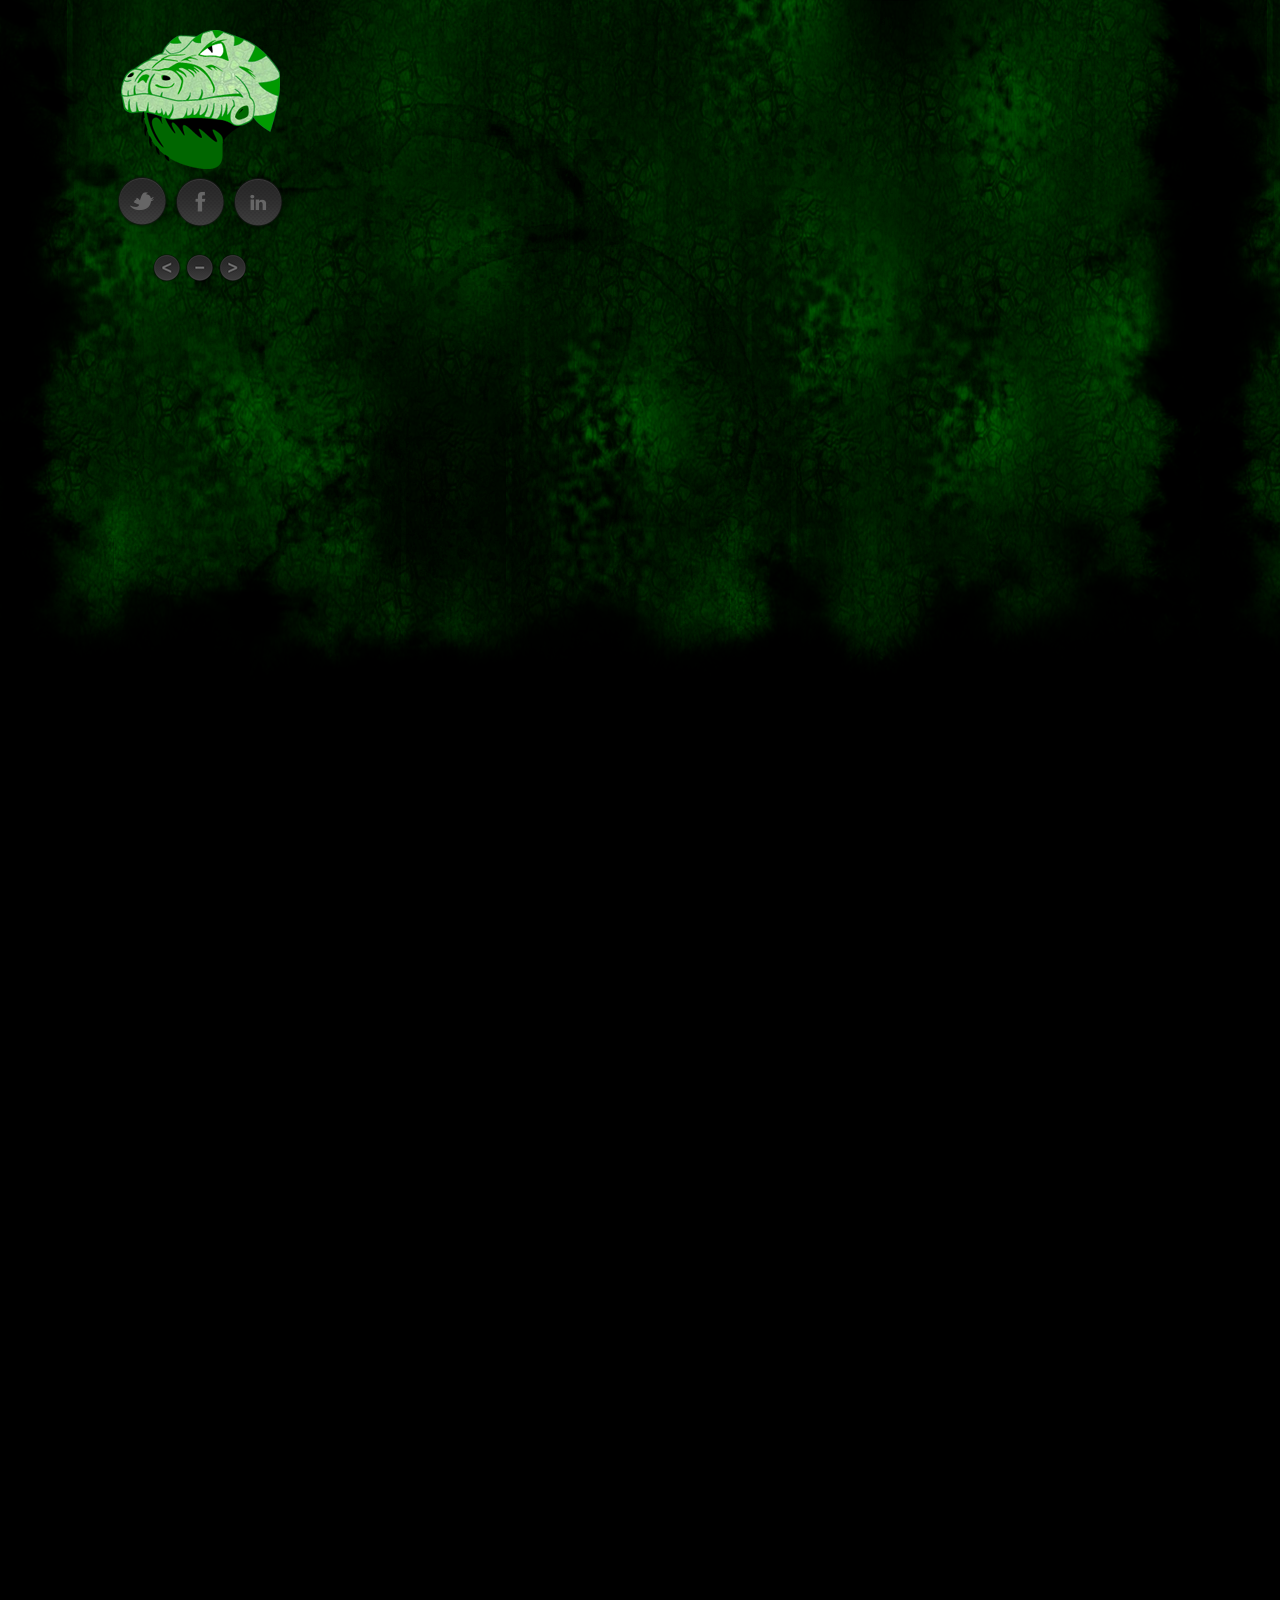
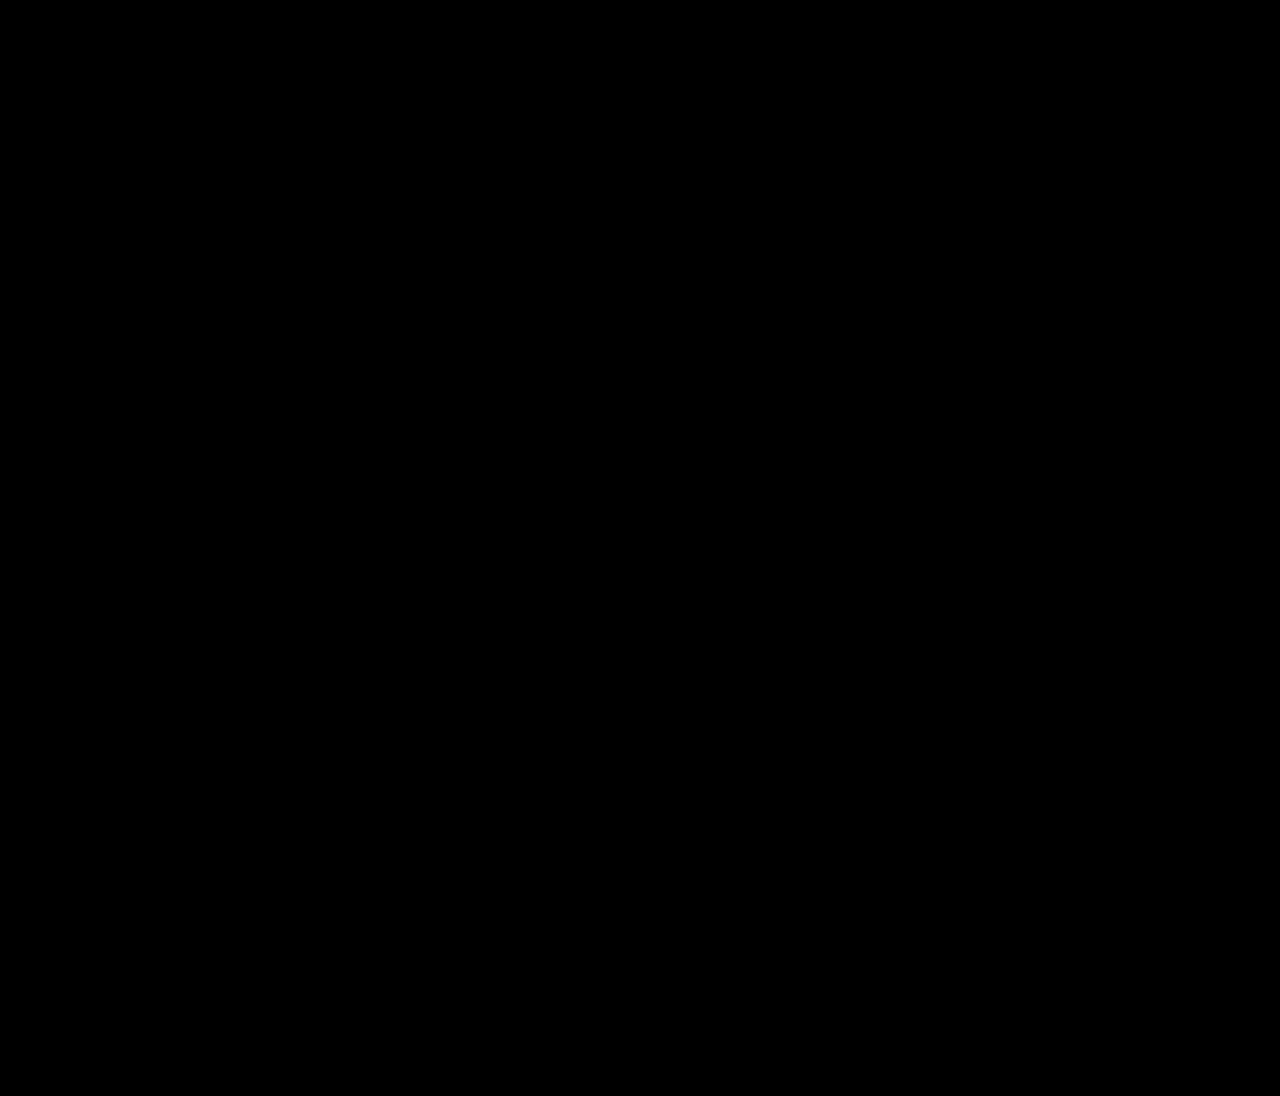
<file: portfolio/xcommerce.html>
<!DOCTYPE html>

<html>
<head>
    <title>Tom Feeney | UI/UX Designer in the Bay Area</title>
    
    <!-- favicon here -->
    <link rel="shorcut icon" href="../img/favIcon.ico">
    <!-- CSS here -->
    <link rel="stylesheet" href="../css/styles.css" type="text/css">
</head>

<body>
    <!-- <div class="css-media">@media: </div> -->
    <div id="container">
    
    <div class="iguanaman">
    <!-- Logo -->
        <div class="imgProfile">
          <div class="tom"><img src="../img/logo_iguanaman.png"></div>
        </div>

        <nav class="social">
            <a href="http://twitter.com/tommyfeeney" class="nav twitter" target="_blank" alt="Twitter" title="Follow me on Twitter"> <span class="icon">Twitter</span> <span class="icon roll"></span> </a>
            <a href="http://www.facebook.com/stonestout" class="nav facebook" target="_blank" alt="Facebook" title="Join me on Facebook"> <span class="icon">Facebook</span> <span class="icon roll"></span> </a>
            <a href="http://www.linkedin.com/in/tommyfeeney" class="nav linkedin" target="_blank" alt="LinkedIn" title="Network with me on LinkedIn"> <span class="icon">Linkedin</span> <span class="icon roll"></span> </a>
        </nav> 

        <p>&nbsp;</p>

        <nav class="social">
            <a href="paypal.html" class="nav-arrow arrow_left"> <span class="icon">Prev</span> <span class="icon roll"></span> </a>
                <a href="../dejaVu.html" class="nav-arrow minus"> <span class="icon">Twitter</span> <span class="icon roll"></span> </a>
            <a href="avid.html" class="nav-arrow arrow_right"> <span class="icon">Next</span> <span class="icon roll"></span> </a>
        </nav>
    </div>
    
    <div class="showroom fade-in one">
        <h1>X.com<span class="white-ish">merce</span></h1>
        
        <div class="gallery">
            <p><img title="Xcommerce screenshot 1" src="../img/portfolio/xcommerce_001.png" alt="Xcommerce"></p>
            <p><img title="Xcommerce screenshot 2" src="../img/portfolio/xcommerce_002.png" alt="Xcommerce"></p>
            <p><img title="Xcommerce screenshot 3" src="../img/portfolio/xcommerce_004.png" alt="Xcommerce"></p>
            <p><img title="Xcommerce Developer Conf 2010" src="../img/portfolio/xcommerce_003.png" alt="Xcommerce"></p>
            <p><img title="The X.commerce Bus" src="../img/portfolio/xcommerce_bus.png" alt="X.commerce Bus" style="width: 250px"></p>
        </div>

            <nav class="social hidden-lg">
                <a href="paypal.html" class="nav-arrow arrow_left"> <span class="icon">Prev</span> <span class="icon roll"></span> </a>
                    <a href="../dejaVu.html" class="nav-arrow minus"> <span class="icon">Twitter</span> <span class="icon roll"></span> </a>
                <a href="avid.html" class="nav-arrow arrow_right"> <span class="icon">Next</span> <span class="icon roll"></span> </a>
            </nav>
        
    </div>
    
    <!-- Footer -->
    <div class="info fade-in tw0">
        <header>
            <h1>X.com<span class="white-ish">merce</span></h1>
                <h2>UI/UX</h2>
        </header>
            <section class="portfolio-description">
                <p>Wroking X.commerce was a challenging job and it forced me to learn new skills such as Drupal and Nodejs. One of things I enjoyed while working at X.commerce was working X.commerce's Annual Inovate Developer Conference. Working the floor answering questions from Developers or pushing last minute changes to the website. <small>They even let me drive the bus... ok not really but I did ask.</small></p>
                <p>X.com or X.commerce was designed to bring both Developers and Merchants together via PayPals 3rd party APIs.</p>
                <p>&nbsp;</p>

                <h2>Tools of the trade</h2>
                        <ul>   
                            <li>Drupal</li>
                            <li>Nodejs</li>
                            <li>HTML5</li>
                            <li>CSS3</li>
                            <li>Photoshop</li>
                        </ul>

            </section>
                    <p>&nbsp;</p>
                    <a href="http://www.x.com/" target="_blank" class="button"><span>View Website</span></a>

        <!-- Footer with copyright information -->
        <footer class="copyright">
            <p>&copy; 2014 Iguanaman.com &ndash; All rights reserved.<br>
                <article>
                    <img src="../img/reptile_eye.png">
                </article>
        </footer>
    </div>
    <!-- END Footer -->
    
    </div> 
    
</body>
</html>
</file>
<file: css/styles.css>
@import "iguanaman.css";
@import "social_icons.css";
@import "fades.css";
@import "http://fonts.googleapis.com/css?family=Lato";
</file>
